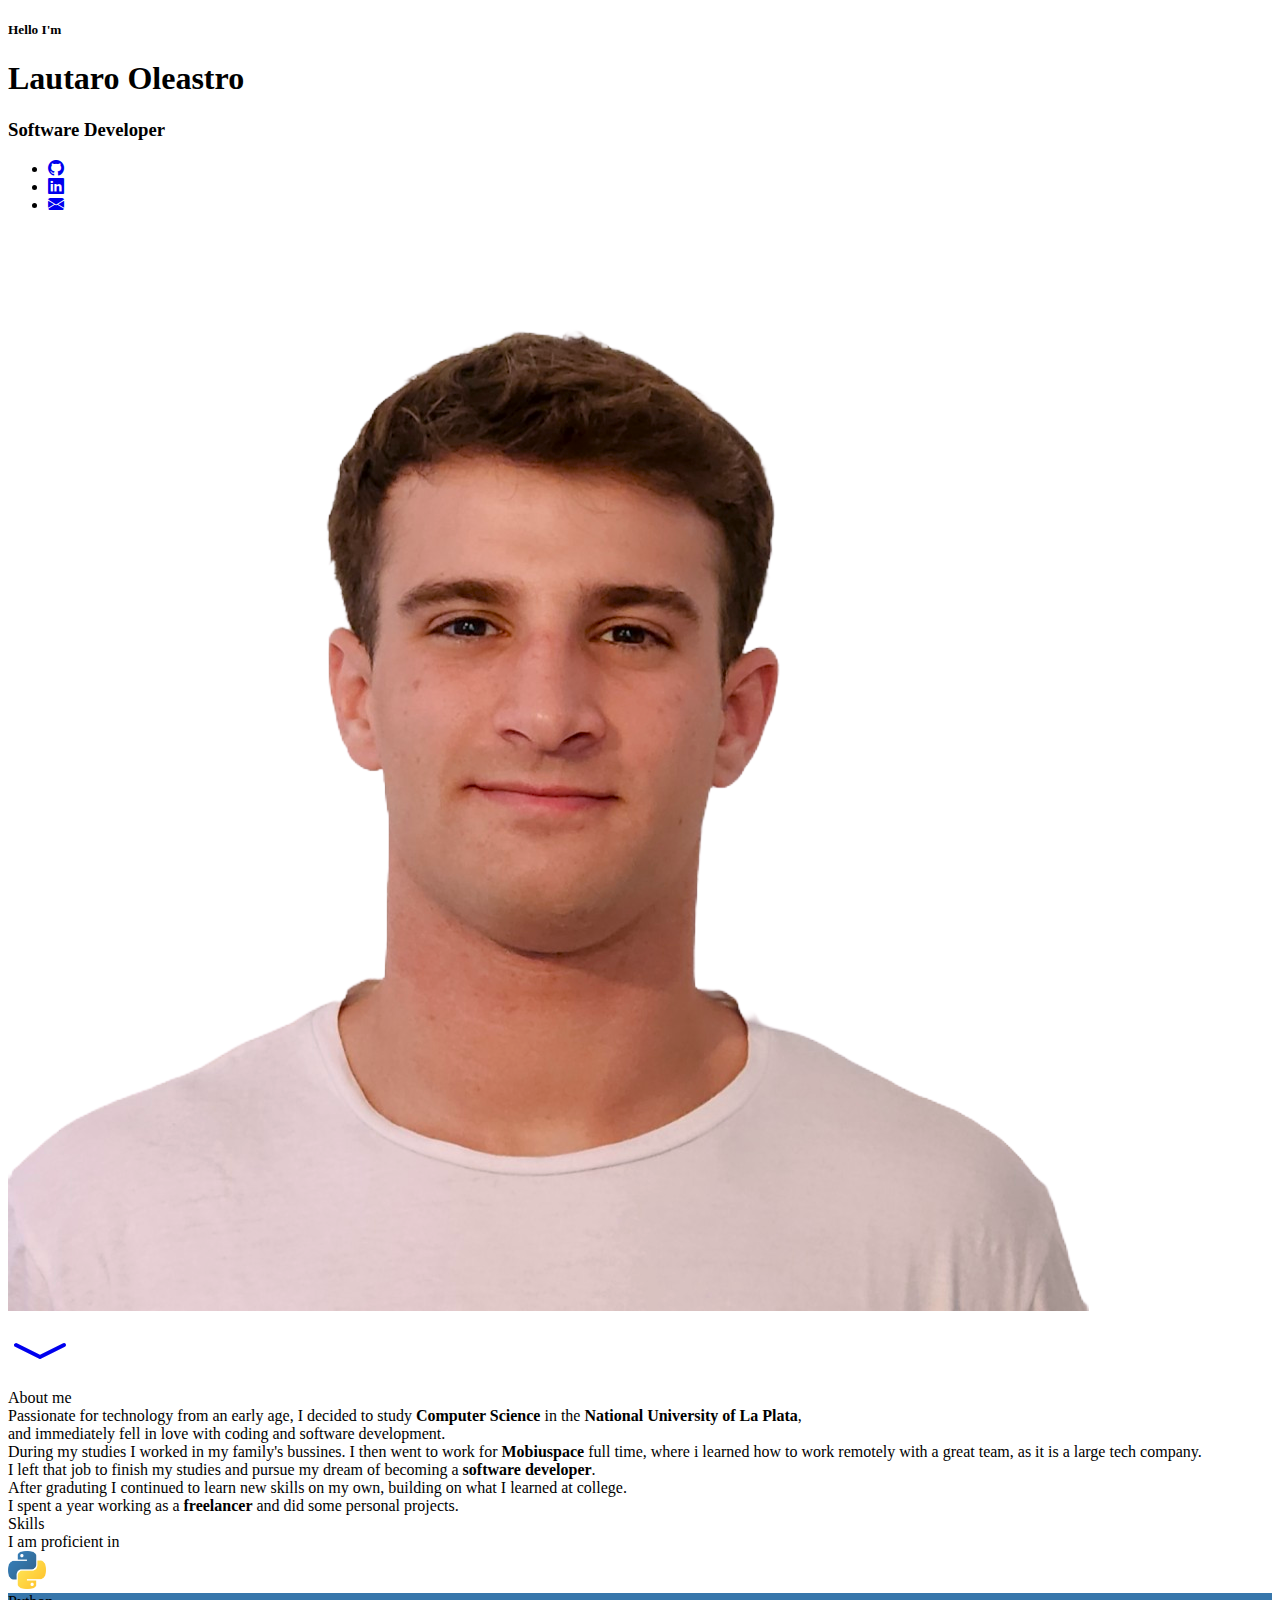
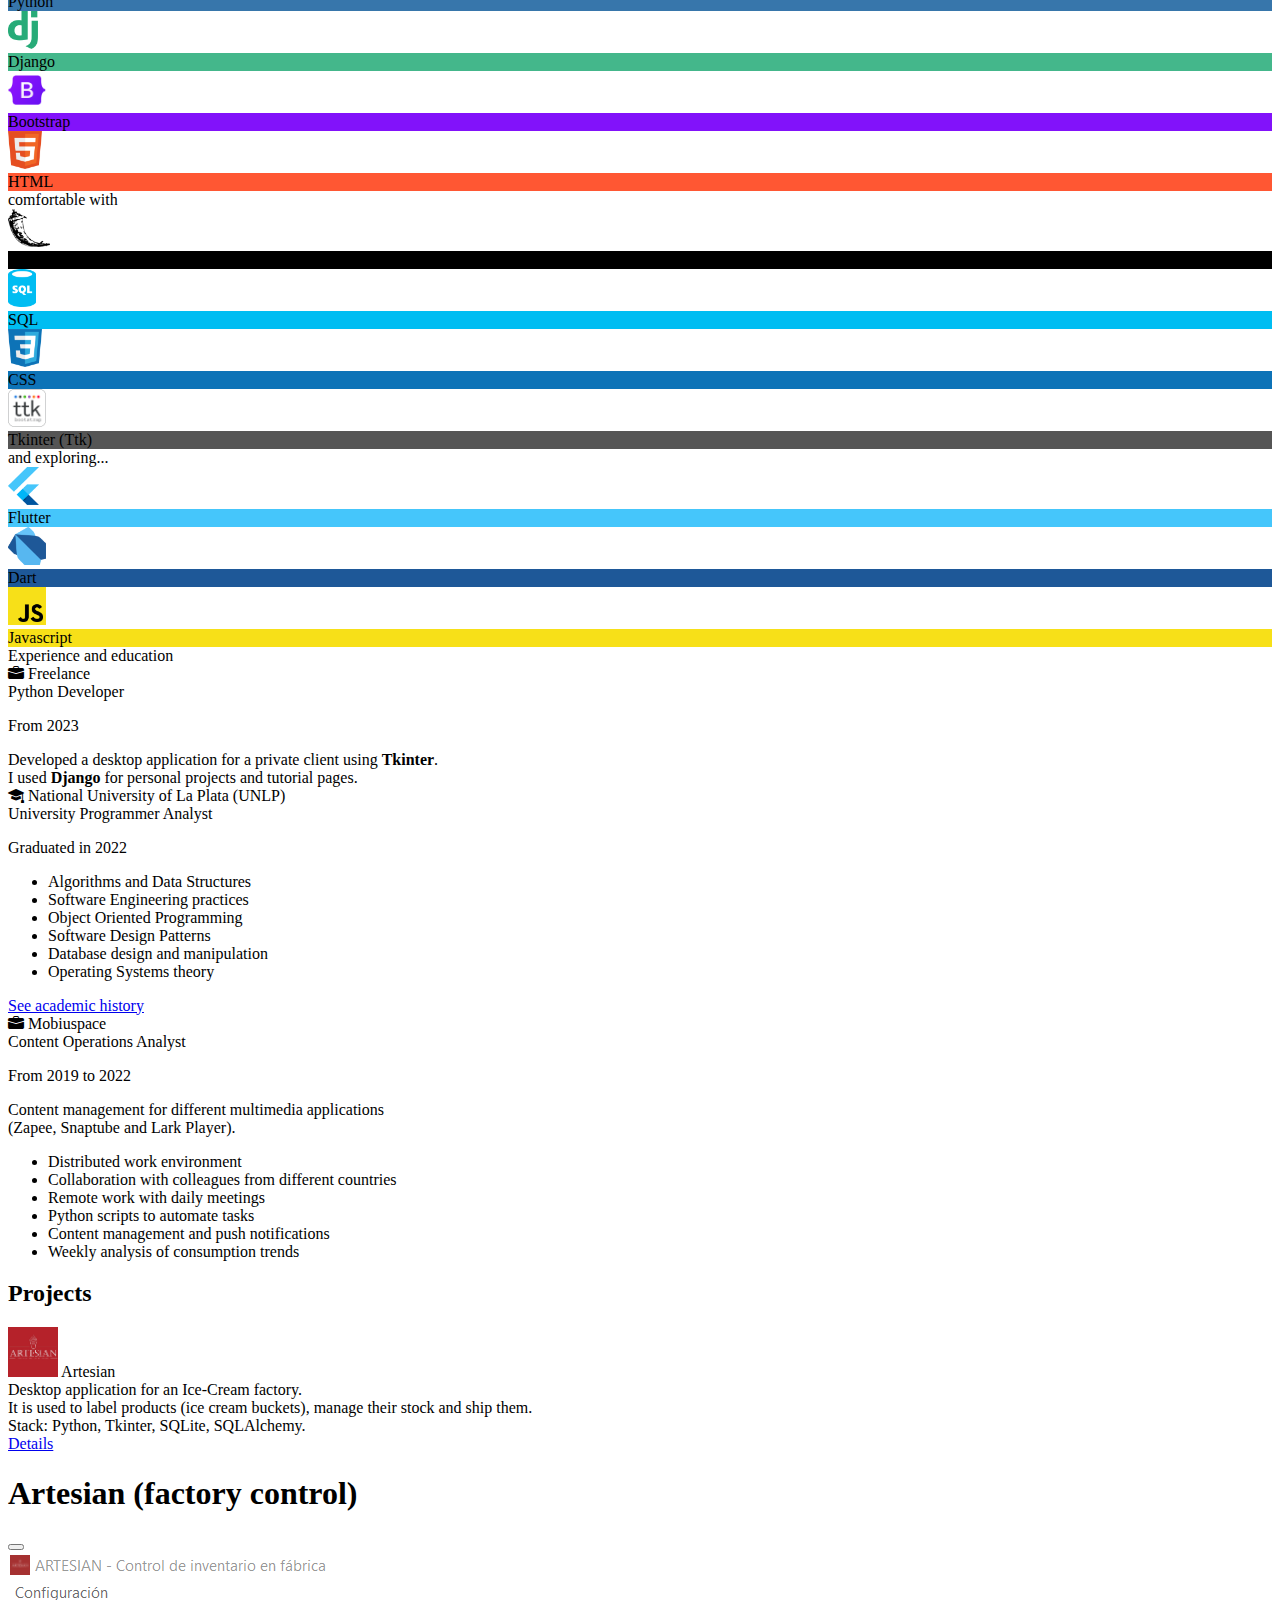
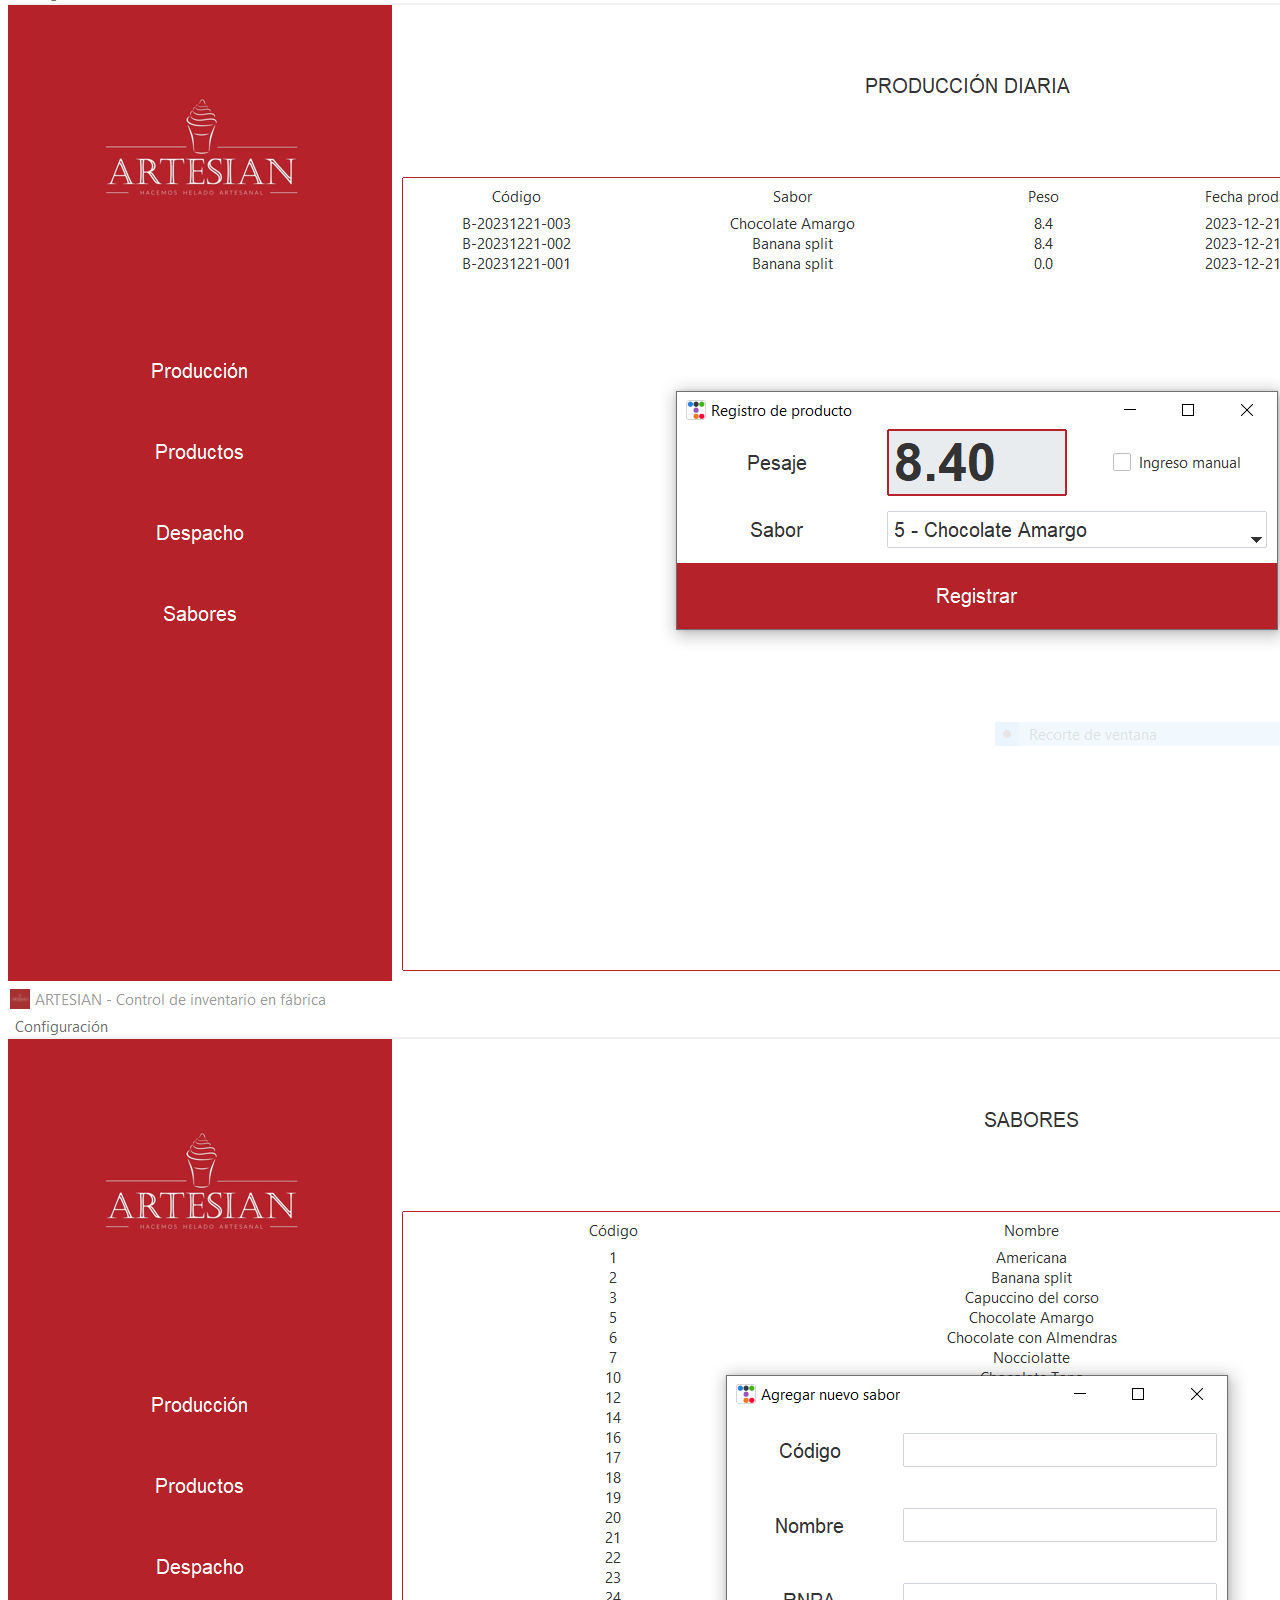
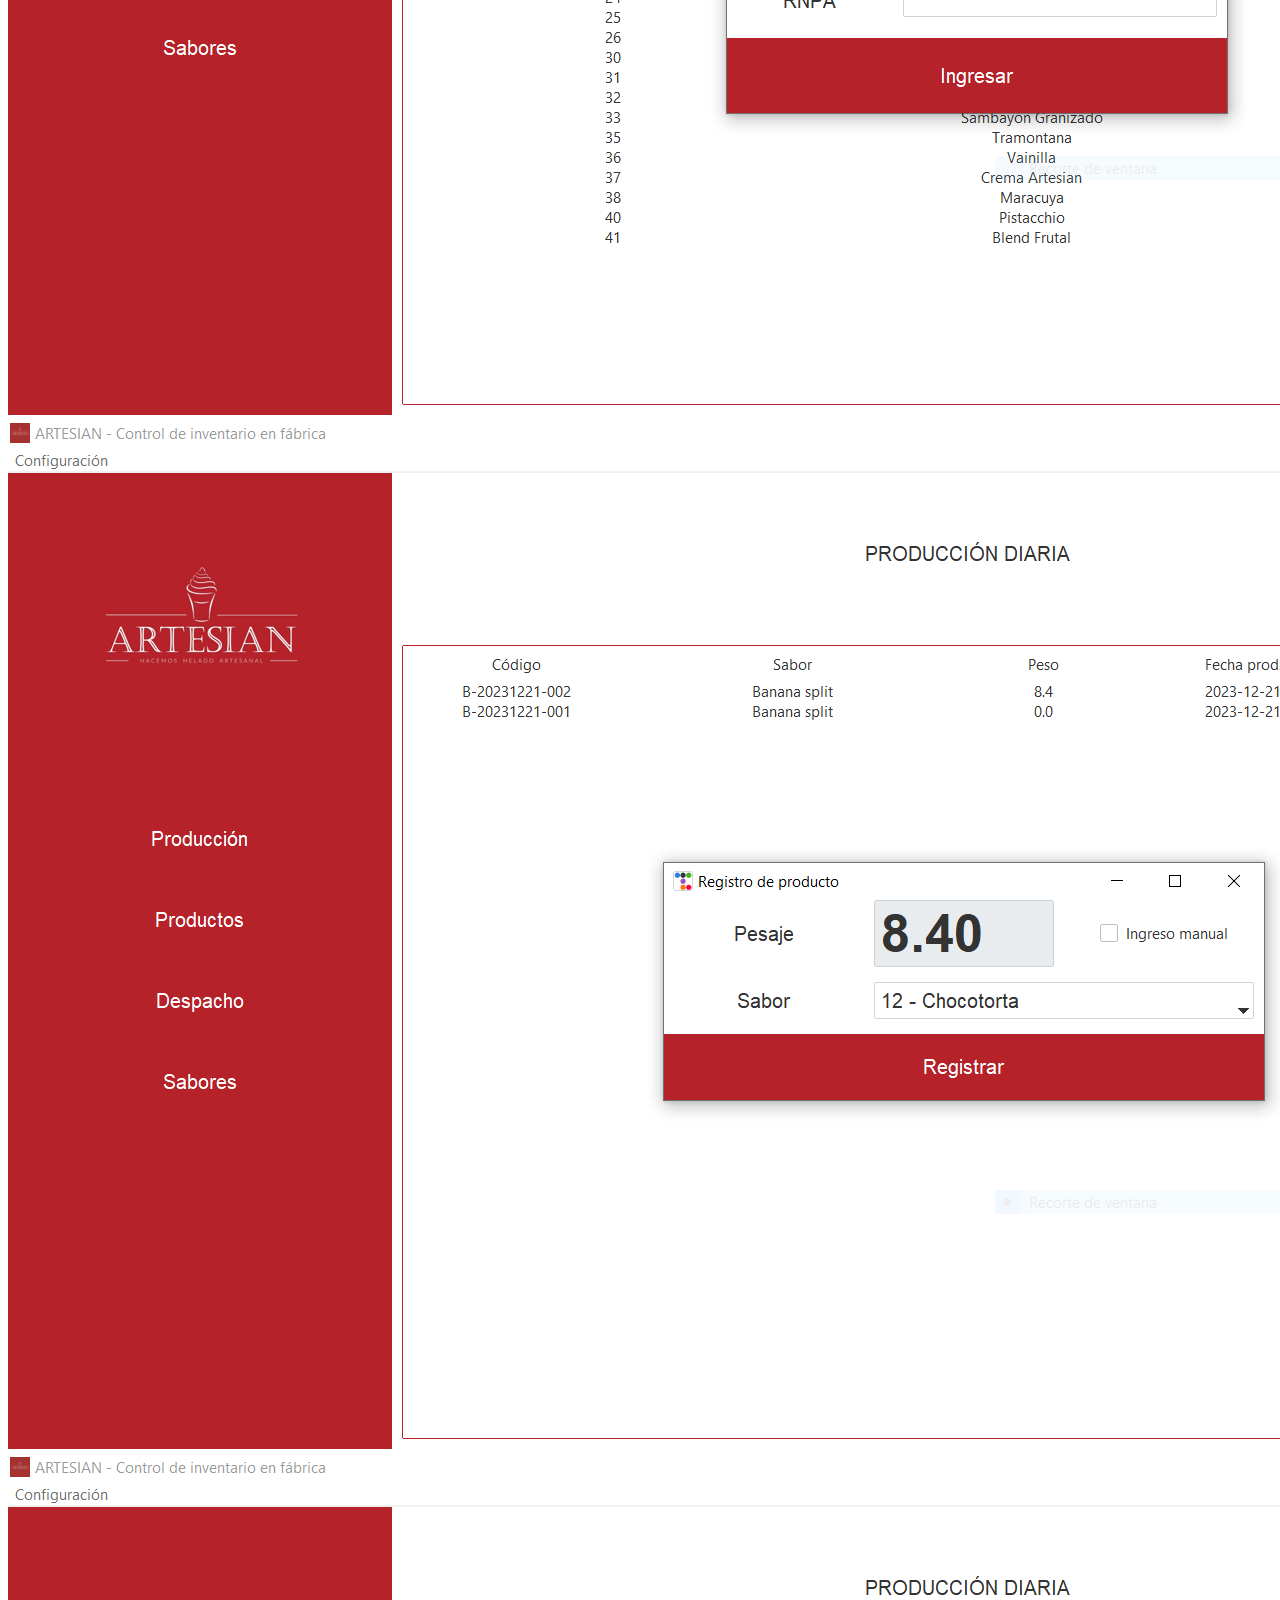
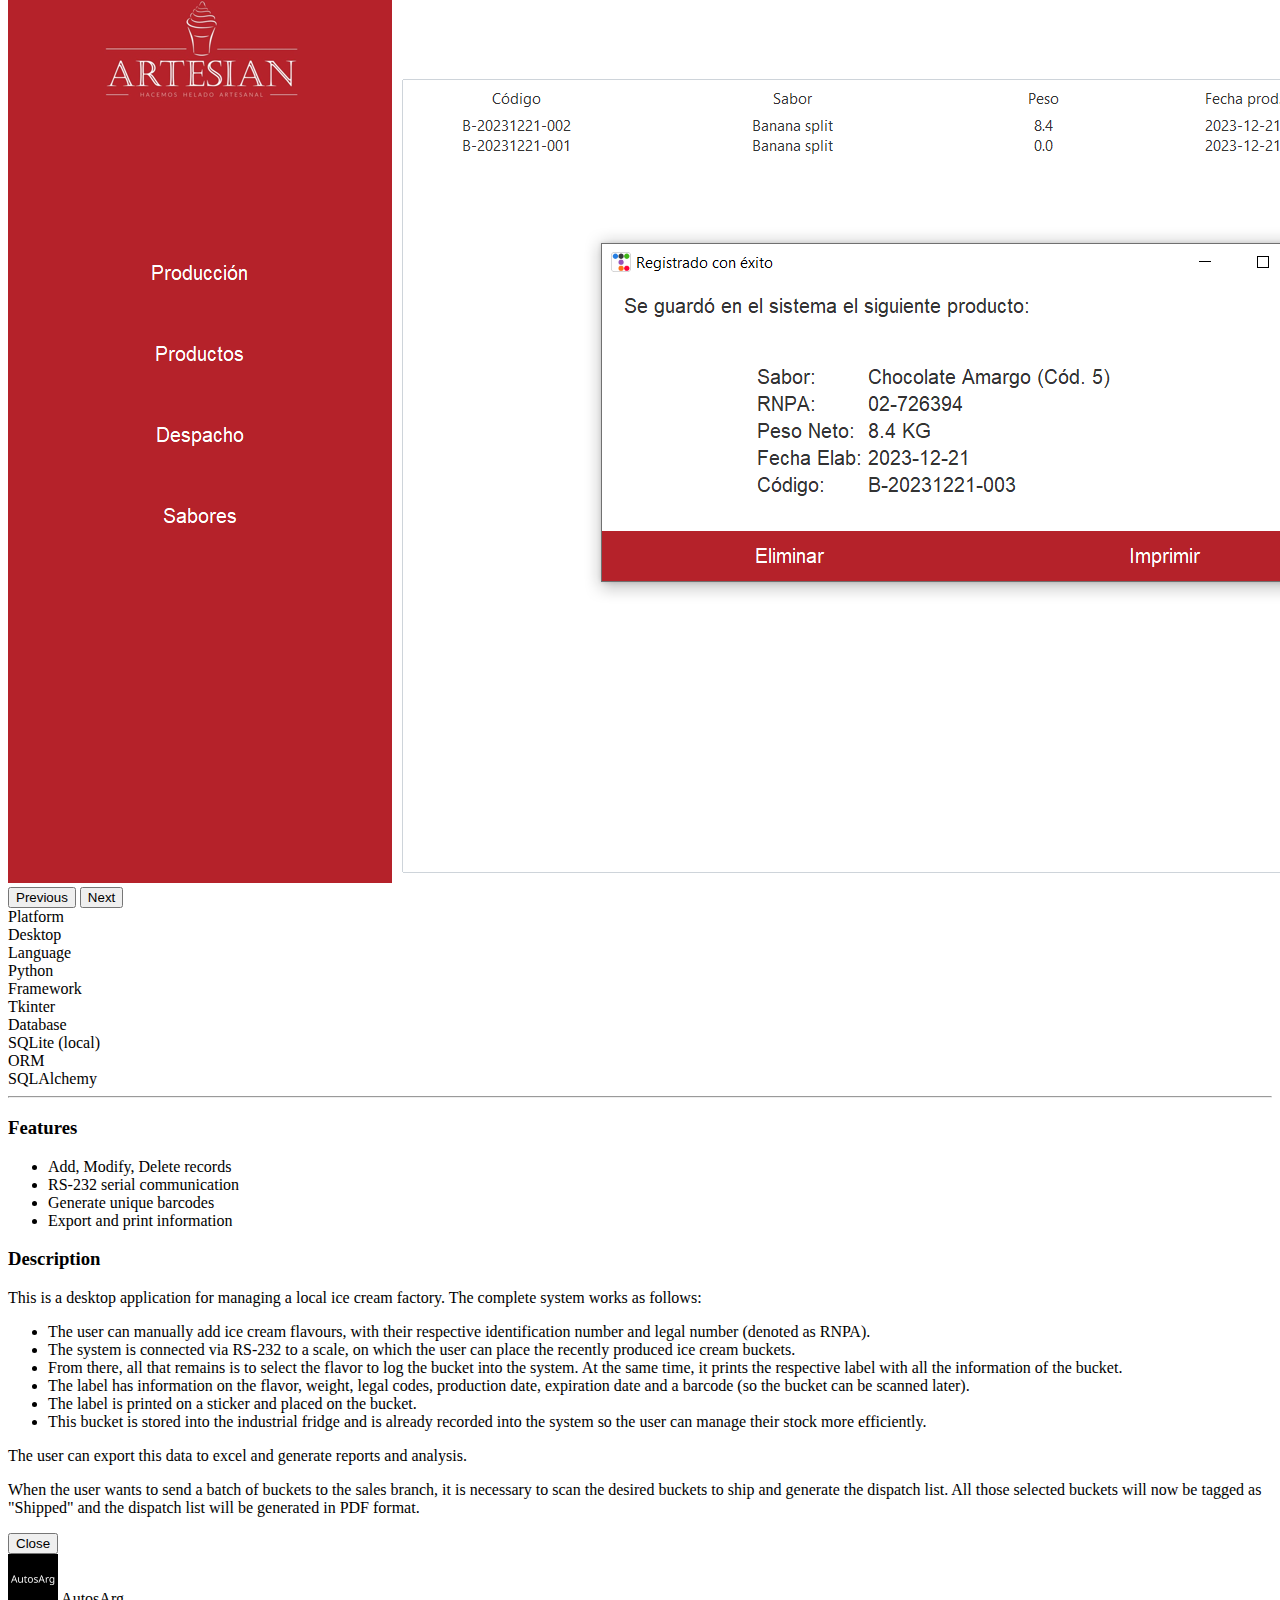
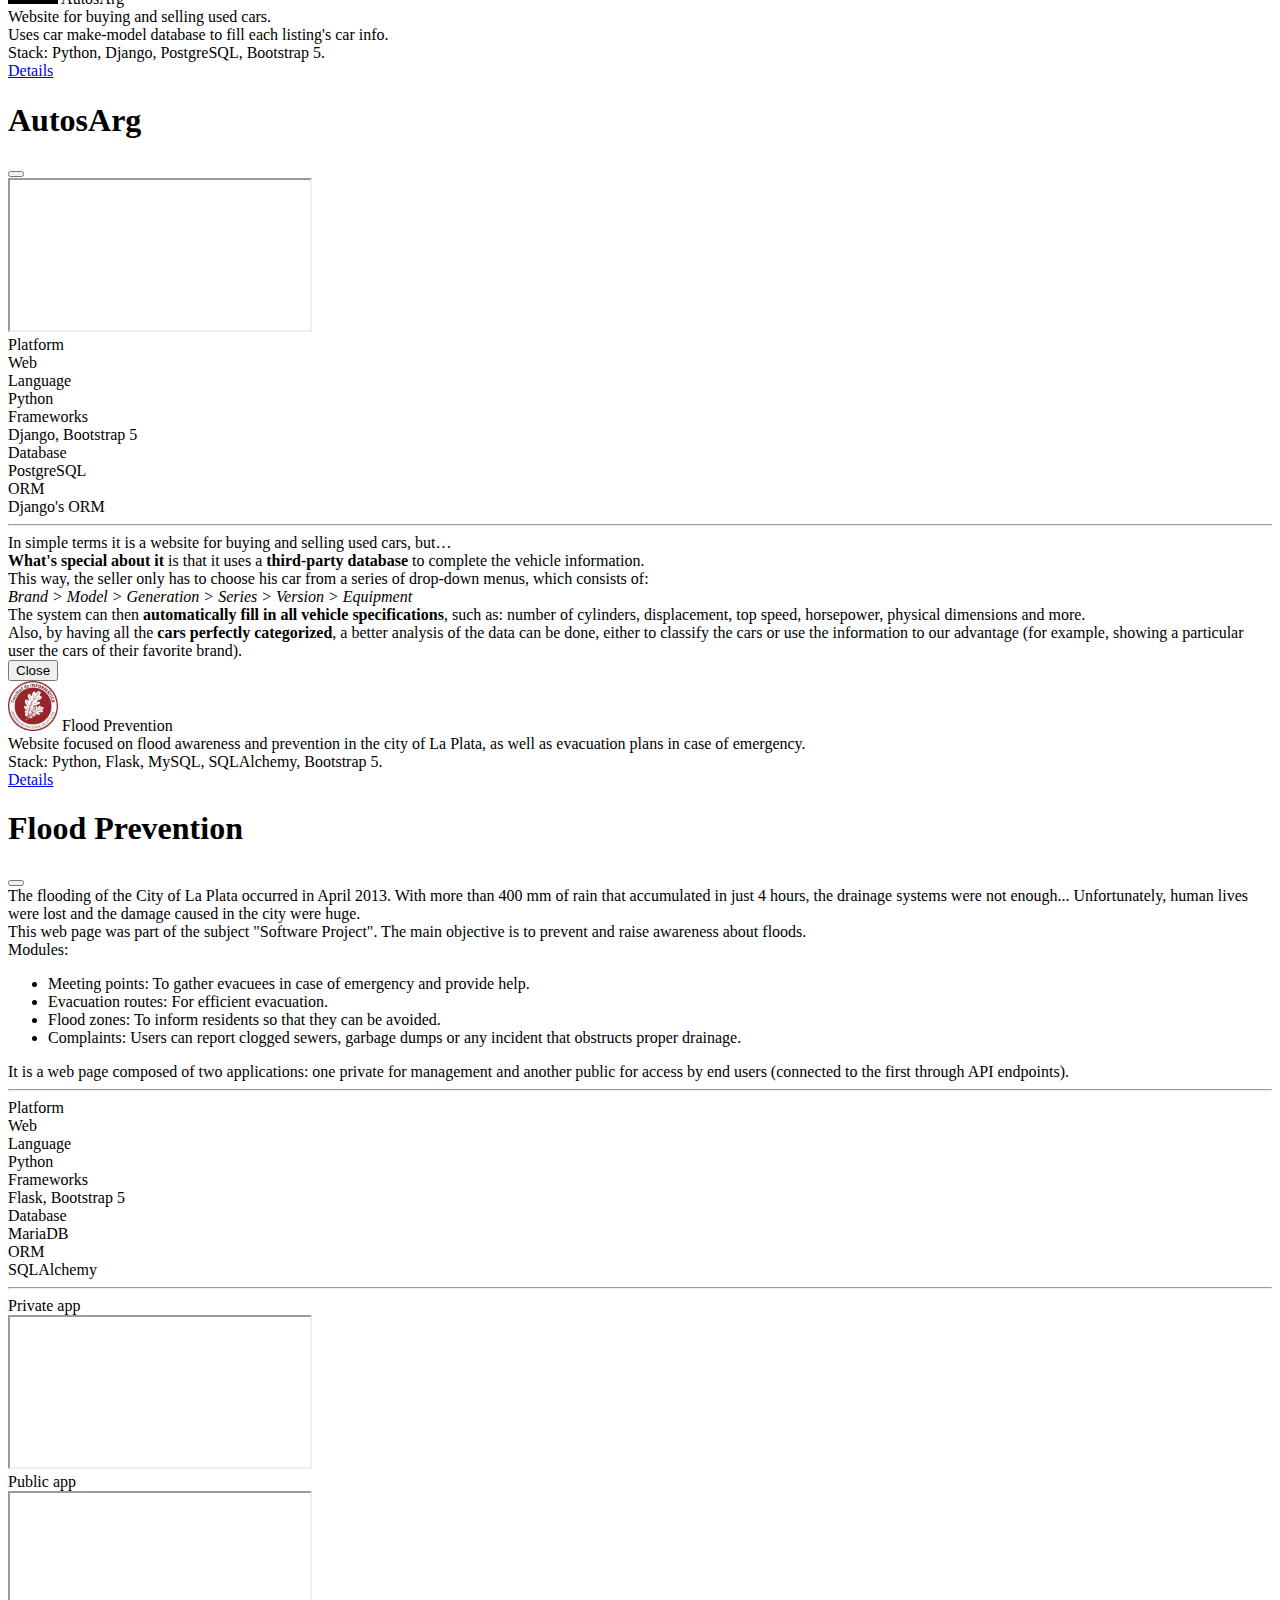
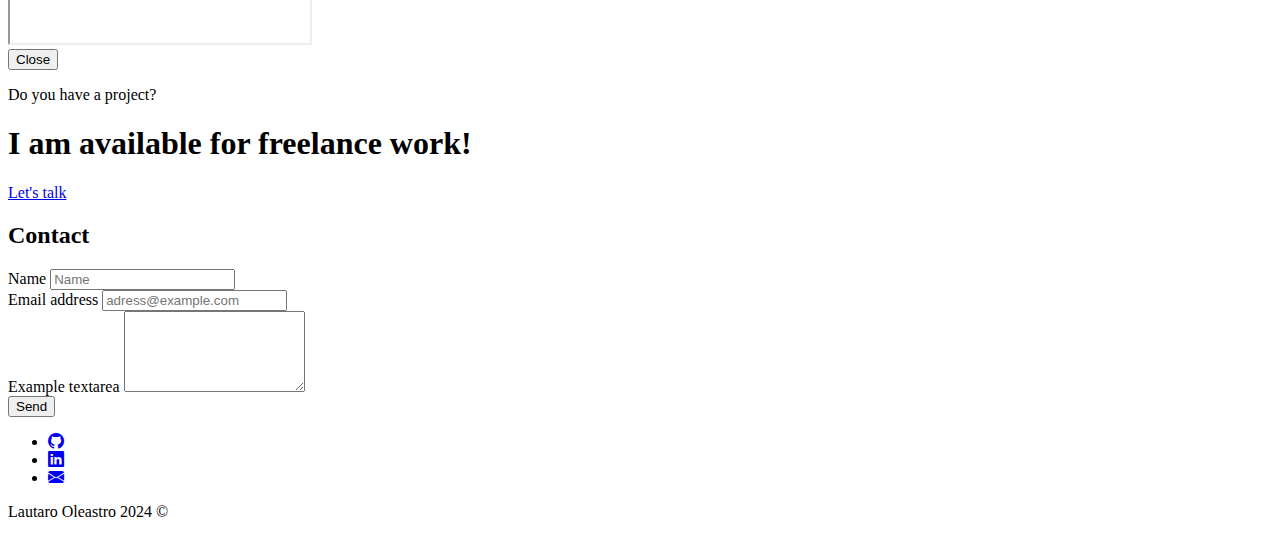
<file: index.html>
<!DOCTYPE html>
<html lang="en">
<head>
    <meta name="description" content="Software Developer based in Buenos Aires, Argentina."/>
    <meta name="og:type" content="website"/>
    <meta name="og:title" content="Lautaro Oleastro"/>
    <meta charset="UTF-8">
    <meta name="viewport" content="width=device-width, initial-scale=1.0">
    <title>Lautaro Oleastro</title>
    
    <link rel="icon" href="img/favicon.ico">

    <!-- Bootstrap 5 CSS -->
    <link href="https://cdn.jsdelivr.net/npm/bootstrap@5.3.2/dist/css/bootstrap.min.css" rel="stylesheet" integrity="sha384-T3c6CoIi6uLrA9TneNEoa7RxnatzjcDSCmG1MXxSR1GAsXEV/Dwwykc2MPK8M2HN" crossorigin="anonymous">
    
    <!-- Bootstrap icons -->
    <link rel="stylesheet" href="https://cdn.jsdelivr.net/npm/bootstrap-icons@1.11.2/font/bootstrap-icons.min.css">

    <link rel="stylesheet" href="static/style.css">
</head>
<body>

    <div id="loadingScreen" class="bg-white">
        <div class="container-lg vh-100 d-flex flex-column align-items-center fixed-top">
            <div class="row w-100 flex-grow-1 align-items-center">
                <div class="col-12 col-md-6 order-md-first pb-5 pb-md-0">
                    <div class="placeholder-glow fs-5">
                        <span class="placeholder col-2"></span>
                    </div>
                    <div class="placeholder-glow fs-1">
                        <span class="placeholder col-8"></span>
                    </div>
                    <div class="placeholder-glow fs-3">
                        <span class="placeholder col-6 bg-primary"></span>
                    </div>
                    <div class="placeholder-glow">
                        <span class="placeholder col-1 fs-2 me-1 mt-1"></span>
                        <span class="placeholder col-1 fs-2 me-1 mt-1"></span>
                        <span class="placeholder col-1 fs-2 me-1 mt-1"></span>
                    </div>
                </div>
                <div class="col-12 col-md-6 order-first p-5 align-items-center">
                    <div class="home-img text-center p-0 px-sm-5 px-md-0 p-lg-5">
                        <div id="spinnerPhoto" class="spinner-grow text-primary" role="status">
                            <span class="visually-hidden">Loading...</span>
                        </div>
                    </div>
                </div>
    
            </div>
            <div class="row w-100 my-5">
                <div class="col text-center">
                    <div class="placeholder-glow">
                        <span class="placeholder col-1 bg-primary fs-3"></span>
                    </div>
                </div>
            </div>
        </div>
    </div>

    <!-- Home section start -->
    <section id="home" class="home bg-light">
        <div id="homeScreen" class="container-lg vh-100 d-flex flex-column align-items-center hidden-screen">
            <div class="row w-100 flex-grow-1 align-items-center">
                <div class="col-12 col-md-6 order-md-first pb-5 pb-md-0">
                    <div class="home-text">
                        <h5 class="fs-5 my-1 text-muted">Hello I'm</h5>
                        <h1 class="fs-1 my-1 text-uppercase">Lautaro Oleastro</h1>
                        <h3 class="fs-3 my-1 text-primary fw-bold">Software Developer</h3>

                        <nav class="navbar navbar-expand py-0">
                            <ul class="navbar-nav">
                                <li class="nav-item me-2">
                                    <a href="https://github.com/lautarooleastro" class="nav-link px-2 fs-2" target="_blank" rel="noopener noreferrer">
                                        <i class="bi bi-github"></i>
                                    </a>
                                </li>
                                <li class="nav-item me-2">
                                    <a href="https://www.linkedin.com/in/lautarooleastro/" class="nav-link px-2 fs-2" target="_blank" rel="noopener noreferrer">
                                        <i class="bi bi-linkedin"></i>
                                    </a>
                                </li>
                                <li class="nav-item me-2">
                                    <a href="mailto: lauchaoleastro1@gmail.com" class="nav-link px-2 fs-2">
                                        <i class="bi bi-envelope-fill"></i>
                                    </a>
                                </li>
                            </ul>
                        </nav>

                    </div>
                </div>
                <div class="col-12 col-md-6 order-first p-5 align-items-center">
                    <div class="home-img text-center p-0 px-sm-5 px-md-0 p-lg-5">
                        <img src="img/profile.png" class="bg-primary rounded-circle mw-100" alt="profile picture">
                    </div>
                </div>

            </div>
            <div class="row w-100">
                <div class="col text-center">
                    <a href="#about">
                        <i class="bi bi-chevron-compact-down" style="font-size: 4rem;"></i>
                    </a>
                </div>
            </div>
        </div>
    </section>
    <!-- Home section end -->

    <div id="back-to-top-container" class="w-100 text-center">
        <a href="#home">
            <i id="btn-back-to-top" class="bi bi-chevron-compact-up" style="font-size: 4rem;"></i>
        </a>
    </div>

    <!-- About section start -->
    <section id="about">
        <div class="container vh-100 d-flex align-items-center my-4">
            <div class="row flex-grow-1 justify-content-center py-4">
                <div class="col-md-6 align-items-center">
                    <div class="fs-2 text-center">About me</div>
                    <div class="fs-5 my-4 text-center">
                        Passionate for technology from an early age, I decided to study <b>Computer Science</b> in the <b>National University of La Plata</b>,
                        <br> and immediately fell in love with coding and software development. 
                        <br> During my studies I worked in my family's bussines. I then went to work for <b>Mobiuspace</b> full time, where i learned how to work remotely with a great team, as it is a large tech company.
                        <br> I left that job to finish my studies and pursue my dream of becoming a <b>software developer</b>.
                        <br> After graduting I continued to learn new skills on my own, building on what I learned at college.
                        <br> I spent a year working as a <b>freelancer</b> and did some personal projects.
                    </div>
                </div>
            </div>
        </div>
    </section>
    <!-- About section end -->

    <!-- Skills section start -->
    <section id="skills" class="bg-light">
        <div class="container py-4">
            <div class="row justify-content-center my-4">
                <div class="col-md-8">
                    <div class="fs-2 text-center">Skills</div>
                    <div class="fs-5 text-center mt-4">I am proficient in</div>
                    <div class="row row-cols-1 row-cols-lg-2 row-cols-xl-3 justify-content-center m-4">
                        <div class="col px-4 py-2">
                            <div class="row border">
                                <div class="col-auto p-2 border bg-white">
                                    <img src="img/icons/python.png" class="skill-icon" alt="Python icon">
                                </div>
                                <div class="col d-flex align-items-center justify-content-center" style="background-color: #3776ab;">
                                    <span class="fs-5 align-middle text-white">Python</span>
                                </div>
                            </div>
                        </div>
                        <div class="col px-4 py-2">
                            <div class="row border">
                                <div class="col-auto p-2 border bg-white">
                                    <img src="img/icons/django.png" class="skill-icon" alt="Django icon">
                                </div>
                                <div class="col d-flex align-items-center justify-content-center" style="background-color: #44B78B;">
                                    <span class="fs-5 align-middle text-white">Django</span>
                                </div>
                            </div>
                        </div>
                        <div class="col px-4 py-2">
                            <div class="row border">
                                <div class="col-auto p-2 border bg-white">
                                    <img src="img/icons/bootstrap5.png" class="skill-icon" alt="Bootstrap icon">
                                </div>
                                <div class="col d-flex align-items-center justify-content-center" style="background-color: #8212fa;">
                                    <span class="fs-5 align-middle text-white">Bootstrap</span>
                                </div>
                            </div>
                        </div>
                        <div class="col px-4 py-2">
                            <div class="row border">
                                <div class="col-auto p-2 border bg-white">
                                    <img src="img/icons/html5.png" class="skill-icon" alt="HTML 5 icon">
                                </div>
                                <div class="col d-flex align-items-center justify-content-center" style="background-color: #FF5733;">
                                    <span class="fs-5 align-middle text-white">HTML</span>
                                </div>
                            </div>
                        </div>
                    </div>
                    <div class="fs-5 text-center mt-4">comfortable with</div>
                    <div class="row row-cols-1 row-cols-lg-2 row-cols-xl-3 justify-content-center m-4">
                        <div class="col px-4 py-2">
                            <div class="row border">
                                <div class="col-auto p-2 border bg-white">
                                    <img src="img/icons/flask.png" class="skill-icon" alt="Flask icon">
                                </div>
                                <div class="col d-flex align-items-center justify-content-center" style="background-color: #000000;">
                                    <span class="fs-5 align-middle text-white">Flask</span>
                                </div>
                            </div>
                        </div>
                        <div class="col px-4 py-2">
                            <div class="row border">
                                <div class="col-auto p-2 border bg-white">
                                    <img src="img/icons/sql.png" class="skill-icon" alt="SQL icon">
                                </div>
                                <div class="col d-flex align-items-center justify-content-center" style="background-color: #00bdf2;">
                                    <span class="fs-5 align-middle text-white">SQL</span>
                                </div>
                            </div>
                        </div>
                        <div class="col px-4 py-2">
                            <div class="row border">
                                <div class="col-auto p-2 border bg-white">
                                    <img src="img/icons/css.png" class="skill-icon" alt="CSS icon">
                                </div>
                                <div class="col d-flex align-items-center justify-content-center" style="background-color: #0d73b7;">
                                    <span class="fs-5 align-middle text-white">CSS</span>
                                </div>
                            </div>
                        </div>
                        <div class="col px-4 py-2">
                            <div class="row border">
                                <div class="col-auto p-2 border bg-white">
                                    <img src="img/icons/ttk-bootstrap.png" class="skill-icon" alt="ttk bootstrap icon">
                                </div>
                                <div class="col d-flex align-items-center justify-content-center" style="background-color: #555555;">
                                    <span class="fs-5 align-middle text-white">Tkinter (Ttk)</span>
                                </div>
                            </div>
                        </div>
                    </div>
                    <div class="fs-5 text-center mt-4">and exploring...</div>
                    <div class="row row-cols-1 row-cols-lg-2 row-cols-xl-3 justify-content-center m-4">
                        <div class="col px-4 py-2">
                            <div class="row border">
                                <div class="col-auto p-2 border bg-white">
                                    <img src="img/icons/flutter.png" class="skill-icon" alt="Flutter icon">
                                </div>
                                <div class="col d-flex align-items-center justify-content-center" style="background-color: #45c6fb;">
                                    <span class="fs-5 align-middle text-white">Flutter</span>
                                </div>
                            </div>
                        </div>
                        <div class="col px-4 py-2">
                            <div class="row border">
                                <div class="col-auto p-2 border bg-white">
                                    <img src="img/icons/dart.png" class="skill-icon" alt="Dart icon">
                                </div>
                                <div class="col d-flex align-items-center justify-content-center" style="background-color: #1e5898;">
                                    <span class="fs-5 align-middle text-white">Dart</span>
                                </div>
                            </div>
                        </div>
                        <div class="col px-4 py-2">
                            <div class="row border">
                                <div class="col-auto p-2 border bg-white">
                                    <img src="img/icons/javascript.png" class="skill-icon" alt="JavaScript icon">
                                </div>
                                <div class="col d-flex align-items-center justify-content-center" style="background-color: #f7e018;">
                                    <span class="fs-5 align-middle text-black">Javascript</span>
                                </div>
                            </div>
                        </div>
                    </div>
                </div>
            </div>
        </div>
    </section>
    <!-- Skills section end -->

    <!-- experience section start -->
    <section id="experience">
        <div class="container">
            <div class="row justify-content-center py-5">
                <div class="col-auto">
                    <div class="fs-2 text-center mb-4">Experience and education</div>
    
                    <div class="experience-item py-4">
                        <div class="fs-5 text-primary">
                            <i class="bi bi-briefcase-fill"></i>
                            Freelance
                        </div>
                        <div class="fs-3">Python Developer</div>
                        <p class="text-muted">From 2023</p>
                        <div>Developed a desktop application for a private client using <b>Tkinter</b>.</div>
                        <div>I used <b>Django</b> for personal projects and tutorial pages.</div>
                    </div>
    
                    <div class="experience-item py-4">
                        <div class="fs-5 text-primary">
                            <i class="bi bi-mortarboard-fill"></i>
                            National University of La Plata (UNLP)
                        </div>
                        <div class="fs-3">University Programmer Analyst</div>
                        <p class="text-muted">Graduated in 2022</p>
                        <ul>
                            <li>Algorithms and Data Structures</li>
                            <li>Software Engineering practices</li>
                            <li>Object Oriented Programming</li>
                            <li>Software Design Patterns</li>
                            <li>Database design and manipulation</li>
                            <li>Operating Systems theory</li>
                        </ul>
                        <div class="text-primary">
                            <a href="https://drive.google.com/file/d/1SVRpyUt0iQAOlUX9um4qjIB5bQprao0-/view" target="_blank" rel="noopener noreferrer">
                                See academic history
                            </a>
                        </div>
                    </div>
    
                    <div class="experience-item py-4">
                        <div class="fs-5 text-primary">
                            <i class="bi bi-briefcase-fill"></i>
                            Mobiuspace
                        </div>
                        <div class="fs-3">Content Operations Analyst</div>
                        <p class="text-muted">From 2019 to 2022</p>
                        <div>
                            Content management for different multimedia applications
                            <br>(Zapee, Snaptube and Lark Player).
                        </div>
                        <ul>
                            <li>Distributed work environment</li>
                            <li>Collaboration with colleagues from different countries</li>
                            <li>Remote work with daily meetings</li>
                            <li>Python scripts to automate tasks</li>
                            <li>Content management and push notifications</li>
                            <li>Weekly analysis of consumption trends</li>
                        </ul>
                    </div>
                </div>
            </div>
        </div>
    </section>
    <!-- experience section end -->

    <!-- Projects section start -->
    <section id="projects" class="bg-light py-5">
        <div class="container-lg">
            <div class="row justify-content-center">
                <div class="text-center">
                    <h2 class="fs-2 fw-bold mb-5">Projects</h2>
                </div>
            </div>
            <div class="row row-cols-1 row-cols-lg-3 row-cols-md-2 g-3 justify-content-center">
                <div class="col">
                    <div class="card">
                        <div class="card-body">
                            <div class="row">
                                <div class="card-title fs-4 mb-2">
                                    <img src="img/artesian-project/logo.jpg" class="rounded-circle logo-small me-3" alt="Artesian Logo">
                                    Artesian
                                </div>
                            </div>
                            <div class="card-text mb-2">
                                Desktop application for an Ice-Cream factory.
                                <br>It is used to label products (ice cream buckets), manage their stock and ship them.
                            </div>
                            <div class="card-text mb-2">
                                Stack: Python, Tkinter, SQLite, SQLAlchemy.
                            </div>
                            <div class="text-end">
                                <a href="#" class="btn btn-light" data-bs-toggle="modal" data-bs-target="#artesianModal">Details</a>
                            </div>
                        </div>
                    </div>

                    <!-- Modal start -->
                    <div class="modal fade" id="artesianModal" tabindex="-1" aria-labelledby="exampleModalLabel" aria-hidden="true">
                        <div class="modal-dialog modal-lg modal-fullscreen-lg-down">
                            <div class="modal-content">
                                <div class="modal-header">
                                    <h1 class="modal-title fs-5 text-center" id="exampleModalLabel">Artesian (factory control)</h1>
                                    <button type="button" class="btn-close" data-bs-dismiss="modal" aria-label="Close"></button>
                                </div>
                                <div class="modal-body">
                                    
                                    <div id="carouselExampleControls" class="carousel slide" data-bs-ride="carousel">
                                        <div class="carousel-inner">
                                            <div class="carousel-item active">
                                                <img src="img/artesian-project/screenshot-1.PNG" class="d-block w-100" alt="...">
                                            </div>
                                            <div class="carousel-item">
                                                <img src="img/artesian-project/screenshot-2.PNG" class="d-block w-100" alt="...">
                                            </div>
                                            <div class="carousel-item">
                                                <img src="img/artesian-project/screenshot-3.PNG" class="d-block w-100" alt="...">
                                            </div>
                                            <div class="carousel-item">
                                                <img src="img/artesian-project/screenshot-4.PNG" class="d-block w-100" alt="...">
                                            </div>
                                        </div>
                                        <button class="carousel-control-prev" type="button" data-bs-target="#carouselExampleControls" data-bs-slide="prev">
                                            <span class="carousel-control-prev-icon" aria-hidden="true"></span>
                                            <span class="visually-hidden">Previous</span>
                                        </button>
                                        <button class="carousel-control-next" type="button" data-bs-target="#carouselExampleControls" data-bs-slide="next">
                                            <span class="carousel-control-next-icon" aria-hidden="true"></span>
                                            <span class="visually-hidden">Next</span>
                                        </button>
                                    </div>

                                    <div class="row row-cols-2 row-cols-md-3">
                                        <div class="col mt-3">
                                            <div class="text-muted">Platform</div>
                                            <div class="fs-5 fw-bold">Desktop</div>
                                        </div>
                                        <div class="col mt-3">
                                            <div class="text-muted">Language</div>
                                            <div class="fs-5 fw-bold">Python</div>
                                        </div>
                                        <div class="col mt-3">
                                            <div class="text-muted">Framework</div>
                                            <div class="fs-5 fw-bold">Tkinter</div>
                                        </div>
                                        <div class="col mt-3">
                                            <div class="text-muted">Database</div>
                                            <div class="fs-5 fw-bold">SQLite (local)</div>
                                        </div>
                                        <div class="col mt-3">
                                            <div class="text-muted">ORM</div>
                                            <div class="fs-5 fw-bold">SQLAlchemy</div>
                                        </div>
                                    </div>
                                    <hr>
                                    <div>
                                        <h3>Features</h3>
                                        <ul>
                                            <li>Add, Modify, Delete records</li>
                                            <li>RS-232 serial communication</li>
                                            <li>Generate unique barcodes</li>
                                            <li>Export and print information</li>
                                        </ul>
                                    </div>
                                    <div>
                                        <h3>Description</h3>
                                        <p>This is a desktop application for managing a local ice cream factory.
                                            The complete system works as follows: 
                                        </p>
                                        <ul>
                                            <li>The user can manually add ice cream flavours, with their respective identification number and legal number (denoted as RNPA).</li>
                                            <li>The system is connected via RS-232 to a scale, on which the user can place the recently produced ice cream buckets.</li>
                                            <li>From there, all that remains is to select the flavor to log the bucket into the system. At the same time, it prints the respective label with all the information of the bucket.</li>  
                                            <li>The label has information on the flavor, weight, legal codes, production date, expiration date and a barcode (so the bucket can be scanned later).</li>
                                            <li>The label is printed on a sticker and placed on the bucket.</li>
                                            <li>This bucket is stored into the industrial fridge and  is already recorded into the system so the user can manage their stock more efficiently.</li>
                                        </ul>
                                        <p>The user can export this data to excel and generate reports and analysis.</p>
                                        <p>When the user wants to send a batch of buckets to the sales branch, it is necessary to scan the desired buckets to ship and generate the dispatch list. All those selected buckets will now be tagged as "Shipped" and the dispatch list will be generated in PDF format.</p>
                                    </div>
                                </div>
                                <div class="modal-footer">
                                    <button type="button" class="btn btn-secondary" data-bs-dismiss="modal">Close</button>
                                </div>
                            </div>
                        </div>
                    </div>
                    <!-- Modal end -->
                </div>

                <div class="col">
                    <div class="card">
                        <div class="card-body">
                            <div class="row">
                                <div class="card-title fs-4 mb-2">
                                    <img src="img/autosarg-project/logo.png" class="rounded-circle logo-small me-3" alt="AutosArg Logo">
                                    AutosArg
                                </div>
                            </div>
                            <div class="card-text mb-2">
                                Website for buying and selling used cars.
                                <br>Uses car make-model database to fill each listing's car info.
                            </div>
                            <div class="card-text mb-2">
                                Stack: Python, Django, PostgreSQL, Bootstrap 5.
                            </div>
                            <div class="text-end">
                                <a href="#" class="btn btn-light" data-bs-toggle="modal" data-bs-target="#autosargModal">Details</a>
                            </div>
                        </div>
                    </div>

                    <!-- Modal start -->
                    <div class="modal fade" id="autosargModal" tabindex="-1" aria-labelledby="exampleModalLabel" aria-hidden="true">
                        <div class="modal-dialog modal-lg modal-fullscreen-lg-down">
                            <div class="modal-content">
                                <div class="modal-header">
                                    <h1 class="modal-title fs-5 text-center" id="exampleModalLabel">AutosArg</h1>
                                    <button type="button" class="btn-close" data-bs-dismiss="modal" aria-label="Close"></button>
                                </div>
                                <div class="modal-body">
                                   
                                    <div class="ratio ratio-16x9">
                                        <iframe class="embed-responsive-item" src="https://www.youtube.com/embed/Dq94TA5Afqk?si=nP_bSnUVb4p2Qs3h&vq=1080" allow="accelerometer; autoplay; clipboard-write; encrypted-media; gyroscope; picture-in-picture; web-share" allowfullscreen></iframe>
                                    </div>

                                    <div class="row row-cols-2 row-cols-md-3">
                                        <div class="col mt-3">
                                            <div class="text-muted">Platform</div>
                                            <div class="fs-5 fw-bold">Web</div>
                                        </div>
                                        <div class="col mt-3">
                                            <div class="text-muted">Language</div>
                                            <div class="fs-5 fw-bold">Python</div>
                                        </div>
                                        <div class="col mt-3">
                                            <div class="text-muted">Frameworks</div>
                                            <div class="fs-5 fw-bold">Django, Bootstrap 5</div>
                                        </div>
                                        <div class="col mt-3">
                                            <div class="text-muted">Database</div>
                                            <div class="fs-5 fw-bold">PostgreSQL</div>
                                        </div>
                                        <div class="col mt-3">
                                            <div class="text-muted">ORM</div>
                                            <div class="fs-5 fw-bold">Django's ORM</div>
                                        </div>
                                    </div>
                                    <hr>
                                    <div class="modal-body">
                                        <div class="mb-4">In simple terms it is a website for buying and selling used cars, but…</div>
                                        <div class="mb-4"><b>What's special about it</b> is that it uses a <b>third-party database</b> to complete the vehicle information.</div>
                                        <div>This way, the seller only has to choose his car from a series of drop-down menus, which consists of:</div>
                                        <div class="mb-4"><i>Brand > Model > Generation > Series > Version > Equipment</i></div>
                                        <div class="mb-4">The system can then <b>automatically fill in all vehicle specifications</b>, such as: number of cylinders, displacement, top speed, horsepower, physical dimensions and more.</div>
                                        <div>Also, by having all the <b>cars perfectly categorized</b>, a better analysis of the data can be done, either to classify the cars or use the information to our advantage (for example, showing a particular user the cars of their favorite brand).</div>
                                    </div>
                                </div>
                                <div class="modal-footer">
                                    <button type="button" class="btn btn-secondary" data-bs-dismiss="modal">Close</button>
                                </div>
                            </div>
                        </div>
                    </div>
                    <!-- Modal end -->
                </div>

                <div class="col">
                    <div class="card">
                        <div class="card-body">
                            <div class="row">
                                <div class="card-title fs-4 mb-2">
                                    <img src="img/prevention-project/unlp-info-logo.jpg" class="rounded-circle logo-small me-3" alt="">
                                    Flood Prevention
                                </div>
                            </div>
                            <div class="card-text mb-2">
                                Website focused on flood awareness and prevention in the city of La Plata, as well as evacuation plans in case of emergency.
                            </div>
                            <div class="card-text mb-2">
                                Stack: Python, Flask, MySQL, SQLAlchemy, Bootstrap 5.
                            </div>
                            <div class="text-end">
                                <a href="#" class="btn btn-light" data-bs-toggle="modal" data-bs-target="#floodpreventionModal">Details</a>
                            </div>
                        </div>
                    </div>

                    <!-- Modal start -->
                    <div class="modal fade" id="floodpreventionModal" tabindex="-1" aria-labelledby="exampleModalLabel" aria-hidden="true">
                        <div class="modal-dialog modal-lg modal-fullscreen-lg-down">
                            <div class="modal-content">
                                <div class="modal-header">
                                    <h1 class="modal-title fs-5 text-center" id="exampleModalLabel">Flood Prevention</h1>
                                    <button type="button" class="btn-close" data-bs-dismiss="modal" aria-label="Close"></button>
                                </div>
                                <div class="modal-body">
                                    <div class="row">
                                        <div class="mb-2">
                                            The flooding of the City of La Plata occurred in April 2013. With more than 400 mm of rain that accumulated in just 4 hours, the drainage systems were not enough... Unfortunately, human lives were lost and the damage caused in the city were huge.
                                        </div>
                                        <div class="mb-2">
                                            This web page was part of the subject "Software Project". The main objective is to prevent and raise awareness about floods.
                                            <br>
                                            Modules:
                                            <ul>
                                                <li>Meeting points: To gather evacuees in case of emergency and provide help.</li>
                                                <li>Evacuation routes: For efficient evacuation.</li>
                                                <li>Flood zones: To inform residents so that they can be avoided.</li>
                                                <li>Complaints: Users can report clogged sewers, garbage dumps or any incident that obstructs proper drainage.</li>
                                            </ul>    
                                        </div>
                                        <div class="mb-2">
                                            It is a web page composed of two applications: one private for management and another public for access by end users (connected to the first through API endpoints).
                                        </div>
                                    </div>
                                    <hr>
                                    <div class="row row-cols-2 row-cols-md-3">
                                        <div class="col mt-3">
                                            <div class="text-muted">Platform</div>
                                            <div class="fs-5 fw-bold">Web</div>
                                        </div>
                                        <div class="col mt-3">
                                            <div class="text-muted">Language</div>
                                            <div class="fs-5 fw-bold">Python</div>
                                        </div>
                                        <div class="col mt-3">
                                            <div class="text-muted">Frameworks</div>
                                            <div class="fs-5 fw-bold">Flask, Bootstrap 5</div>
                                        </div>
                                        <div class="col mt-3">
                                            <div class="text-muted">Database</div>
                                            <div class="fs-5 fw-bold">MariaDB</div>
                                        </div>
                                        <div class="col mt-3">
                                            <div class="text-muted">ORM</div>
                                            <div class="fs-5 fw-bold">SQLAlchemy</div>
                                        </div>
                                    </div>
                                    <hr>
                                    
                                    <div class="fs-4 my-4">Private app</div>
                                    <div class="ratio ratio-16x9">
                                        <iframe class="embed-responsive-item" src="https://www.youtube.com/embed/NcpXtwGzj6k?si=gbiPUGhBbCmEOM3g%vq=1080" allow="accelerometer; autoplay; clipboard-write; encrypted-media; gyroscope; picture-in-picture; web-share" allowfullscreen></iframe>
                                    </div>

                                    <div class="fs-4 my-4">Public app</div>
                                    <div class="ratio ratio-16x9">
                                        <iframe class="embed-responsive-item" src="https://www.youtube.com/embed/OLv_O3yVyzs?si=z5i0pD5iYkNhAzy1%vq=1080" allow="accelerometer; autoplay; clipboard-write; encrypted-media; gyroscope; picture-in-picture; web-share" allowfullscreen></iframe>
                                    </div>
                                                            
                                </div>
                                <div class="modal-footer">
                                    <button type="button" class="btn btn-secondary" data-bs-dismiss="modal">Close</button>
                                </div>
                            </div>
                        </div>
                    </div>
                    <!-- Modal end -->
                </div>
                
            </div>
        </div>
    </section>
    <!-- Projects section end -->

    <section id="banner">
        <div class="bg-primary py-5">
            <p class="fs-5 text-white text-center mt-5">Do you have a project?</p>
            <h1 class="fs-1 text-white text-center m-4">I am available for freelance work!</h1>
            <div class="text-center pt-2 mb-5">
                <a href="#contact" class="btn btn-lg btn-light text-primary">Let's talk</a>
            </div>
        </div>
    </section>

    <!-- Contact section start -->
    <section id="contact">

        <div class="container-lg vh-100 bg-white d-flex align-items-center">
            <div class="col">
                <h2 class="fs-2 mt-2 mb-5 text-center">Contact</h2>

                <form action="https://formcarry.com/s/tpS9VHy0ZS" method="POST" enctype="multipart/form-data">

                    <div class="row">
                        <div class="col-md-3 col-sm-2"></div>
                        <div class="col-md-6 col-sm-8">
                            <div class="justify-content-center">
                                <div class="mb-3">
                                    <label for="nameInput" class="form-label">Name</label>
                                    <input name="name" type="text" id="nameInput" class="form-control" placeholder="Name" autocomplete="family-name">
                                </div>
                                <div class="mb-3">
                                    <label for="emailInput" class="form-label">Email address</label>
                                    <input name="email" type="email" id="emailInput" class="form-control" placeholder="adress@example.com" autocomplete="email">
                                </div>
                                <div class="mb-3">
                                    <label for="messageInput" class="form-label">Example textarea</label>
                                    <textarea name="message" class="form-control" id="messageInput" rows="5" autocomplete="off"></textarea>
                                </div>
                                <div class="mb-3">
                                    <button class="form-control btn btn-lg btn-primary">Send</button>
                                </div>
                            </div>
                        </div>
                        <div class="col-md-3 col-sm-2"></div>
                    </div>
                </form>
            </div>

        </div>
    </section>
    <!-- Contact section end -->
    
    <!-- Footer component start -->
    <footer>
        <div class="bg-light p-5">
            <nav class="navbar navbar-expand justify-content-center">
                <ul class="navbar-nav">
                    <li class="nav-item me-2">
                        <a href="https://github.com/lautarooleastro" class="nav-link px-2 fs-2" target="_blank" rel="noopener noreferrer">
                            <i class="bi bi-github"></i>
                        </a>
                    </li>
                    <li class="nav-item me-2">
                        <a href="https://www.linkedin.com/in/lautarooleastro/" class="nav-link px-2 fs-2" target="_blank" rel="noopener noreferrer">
                            <i class="bi bi-linkedin"></i>
                        </a>
                    </li>
                    <li class="nav-item me-2">
                        <a href="mailto: lauchaoleastro1@gmail.com" class="nav-link px-2 fs-2">
                            <i class="bi bi-envelope-fill"></i>
                        </a>
                    </li>
                </ul>
            </nav>
                        
            <div class="row pt-5">
                <p class="text-center text-muted">Lautaro Oleastro 2024 ©</p>
            </div>
        </div>
    </footer>
    <!-- Footer component end -->

    <!-- Bootstrap 5 JS -->
    <script src="https://cdn.jsdelivr.net/npm/bootstrap@5.3.2/dist/js/bootstrap.bundle.min.js" integrity="sha384-C6RzsynM9kWDrMNeT87bh95OGNyZPhcTNXj1NW7RuBCsyN/o0jlpcV8Qyq46cDfL" crossorigin="anonymous"></script>
    
    <!-- Custom script -->
    <script src="static/main.js"></script>
    
</body>
</html>
</file>
<file: static/style.css>
.colored-img {
    display: none;
}

.project-card:hover .discolored-img {
    display: none;
}

.project-card:hover .colored-img {
    display: block;
}

.rounded-20 {
    border-radius: 20px;
}

.logo-small{
    height: 50px;
    width: 50px;
}

#loadingScreen {
    position: fixed;
    top: 0;
    left: 0;
    width: 100%;
    height: 100%;
    transition: all .4s ease;
}

.hidden-screen {
    opacity: 0;
    visibility: hidden;
    transition: all 1s ease-in-out;
}

.fade-out-animation {
    opacity: 0;
    visibility: hidden;
}

.fade-in-animation {
    opacity: 1;
    visibility: visible;
}

#spinnerPhoto{
    height: 18rem;
    width: 18rem;
}

@media (min-width: 576px) {
    #spinnerPhoto {
      height: 28rem;
      width: 28rem;
    }
}

@media (min-width: 768px) {
  #spinnerPhoto {
    height: 18rem;
    width: 18rem;
  }
}

@media (min-width: 1200px) {
  #spinnerPhoto {
    height: 28rem;
    width: 28rem;
  }
}

.skill-icon {
    height: 38px;
}

#back-to-top-container {
    position: fixed;
    top: 0px;
    display: none;
    z-index: 1;
}
</file>
